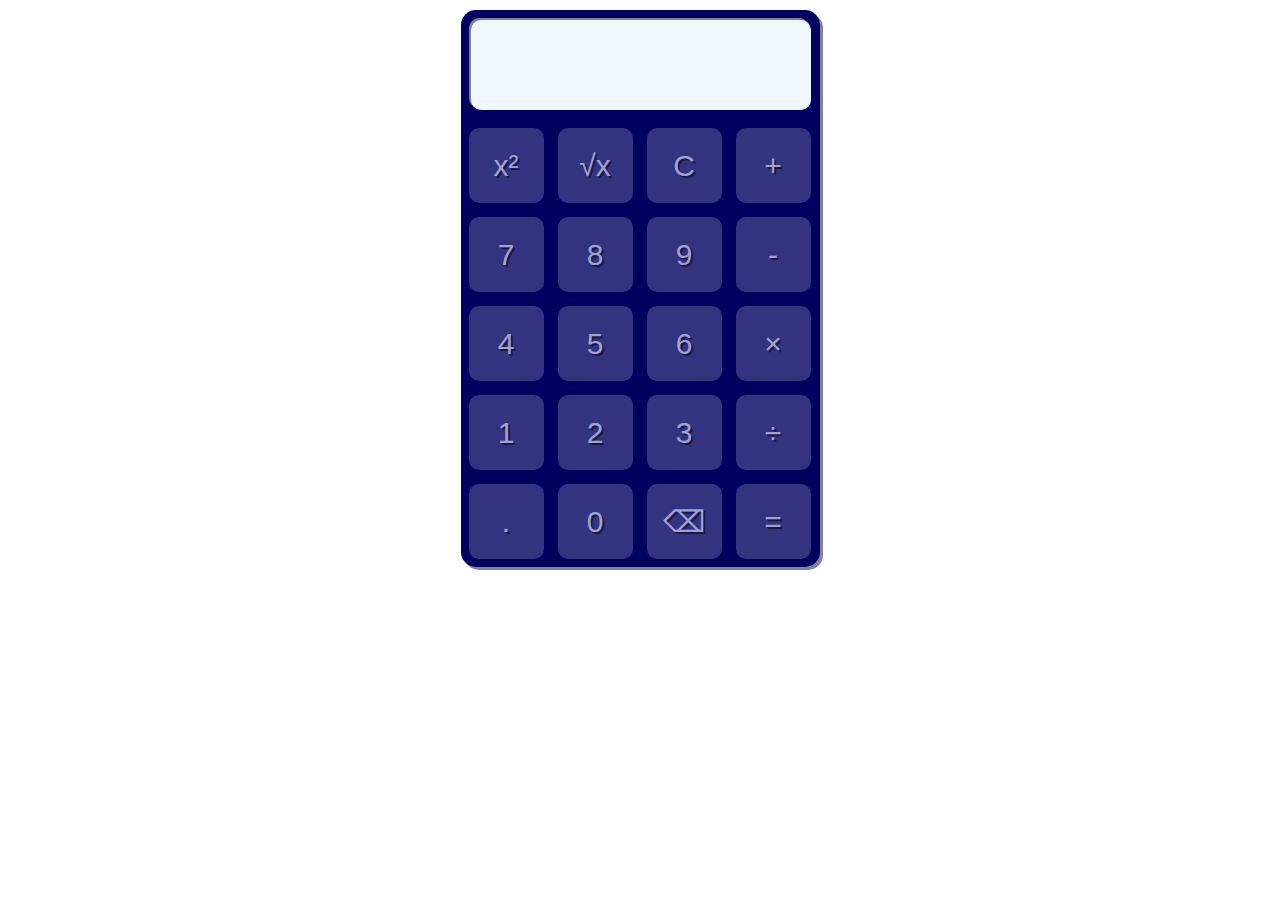
<file: Calculator/index.html>
<!--
    Copyright 2021 Matteo Galletta

    Licensed under the Apache License, Version 2.0 (the "License");
    you may not use this file except in compliance with the License.
    You may obtain a copy of the License at

        http://www.apache.org/licenses/LICENSE-2.0

    Unless required by applicable law or agreed to in writing, software
    distributed under the License is distributed on an "AS IS" BASIS,
    WITHOUT WARRANTIES OR CONDITIONS OF ANY KIND, either express or implied.
    See the License for the specific language governing permissions and
    limitations under the License.

    ------------------------------------------

    CALCULATOR made in HTML, CSS e JavaScript

    made by: Matteo Galletta
    
    version: 1.1

    GitHub Repository at
        https://github.com/MatteoGalletta/JavaScript-Calculator

    TODO:
        -Add MRC / M+ / M- buttons;
        -Add CE button;
        -Add Percentage button;
        -Add 1/x button;
        -Add Factorial;
        -Add Logarithms;
        -Add sin/cos and tan functions.
-->
<!DOCTYPE html>
<html>

<head>
    <title>made by Matteo Galletta</title>
    <link rel="stylesheet" href="style.css">
</head>

<body> <div align="center" />
    <div id="content">
        <div id="output">
            <input type="text" id="displayMini" readonly>
            <input type="text" id="display"/>
        </div>
        <div id="keypad">
            <table id="keypadTable">
                <tr id="row0" class="row">
                    <td class="column"><input type="button" id="^" class="button" value="x&sup2;" onclick="handleButton(this)" /></td>
                    <td class="column"><input type="button" id="r" class="button" value="&radic;x" onclick="handleButton(this)" /></td>
                    <td class="column"><input type="button" id="c" class="button" value="C" onclick="handleButton(this)" /></td>
                    <td class="column"><input type="button" id="+" class="button" value="+" onclick="handleButton(this)" /></td>
                </tr>
                <tr id="row1" class="row">
                    <td class="column"><input type="button" id="7" class="button" value="7" onclick="handleButton(this)" /></td>
                    <td class="column"><input type="button" id="8" class="button" value="8" onclick="handleButton(this)" /></td>
                    <td class="column"><input type="button" id="9" class="button" value="9" onclick="handleButton(this)" /></td>
                    <td class="column"><input type="button" id="-" class="button" value="-" onclick="handleButton(this)" /></td>
                </tr>
                <tr id="row2" class="row">
                    <td class="column"><input type="button" id="4" class="button" value="4" onclick="handleButton(this)" /></td>
                    <td class="column"><input type="button" id="5" class="button" value="5" onclick="handleButton(this)" /></td>
                    <td class="column"><input type="button" id="6" class="button" value="6" onclick="handleButton(this)" /></td>
                    <td class="column"><input type="button" id="×" class="button" value="&times;" onclick="handleButton(this)" /></td>
                </tr>
                <tr id="row3" class="row">
                    <td class="column"><input type="button" id="1" class="button" value="1" onclick="handleButton(this)" /></td>
                    <td class="column"><input type="button" id="2" class="button" value="2" onclick="handleButton(this)" /></td>
                    <td class="column"><input type="button" id="3" class="button" value="3" onclick="handleButton(this)" /></td>
                    <td class="column"><input type="button" id="÷" class="button" value="&divide;" onclick="handleButton(this)" /></td>
                </tr>
                <tr id="row4" class="row">
                    <td class="column"><input type="button" id="." class="button" value="." onclick="handleButton(this)" /></td>
                    <td class="column"><input type="button" id="0" class="button" value="0" onclick="handleButton(this)" /></td>
                    <td class="column"><input type="button" id="backspace" class="button" value="&#9003;" onclick="handleButton(this)" /></td>
                    <td class="column"><input type="button" id="=" class="button" value="=" onclick="handleButton(this)" /></td>
                </tr>
            </table>
        </div>
    </div>
    <script src="script.js"></script>
</body>

</html>
</file>
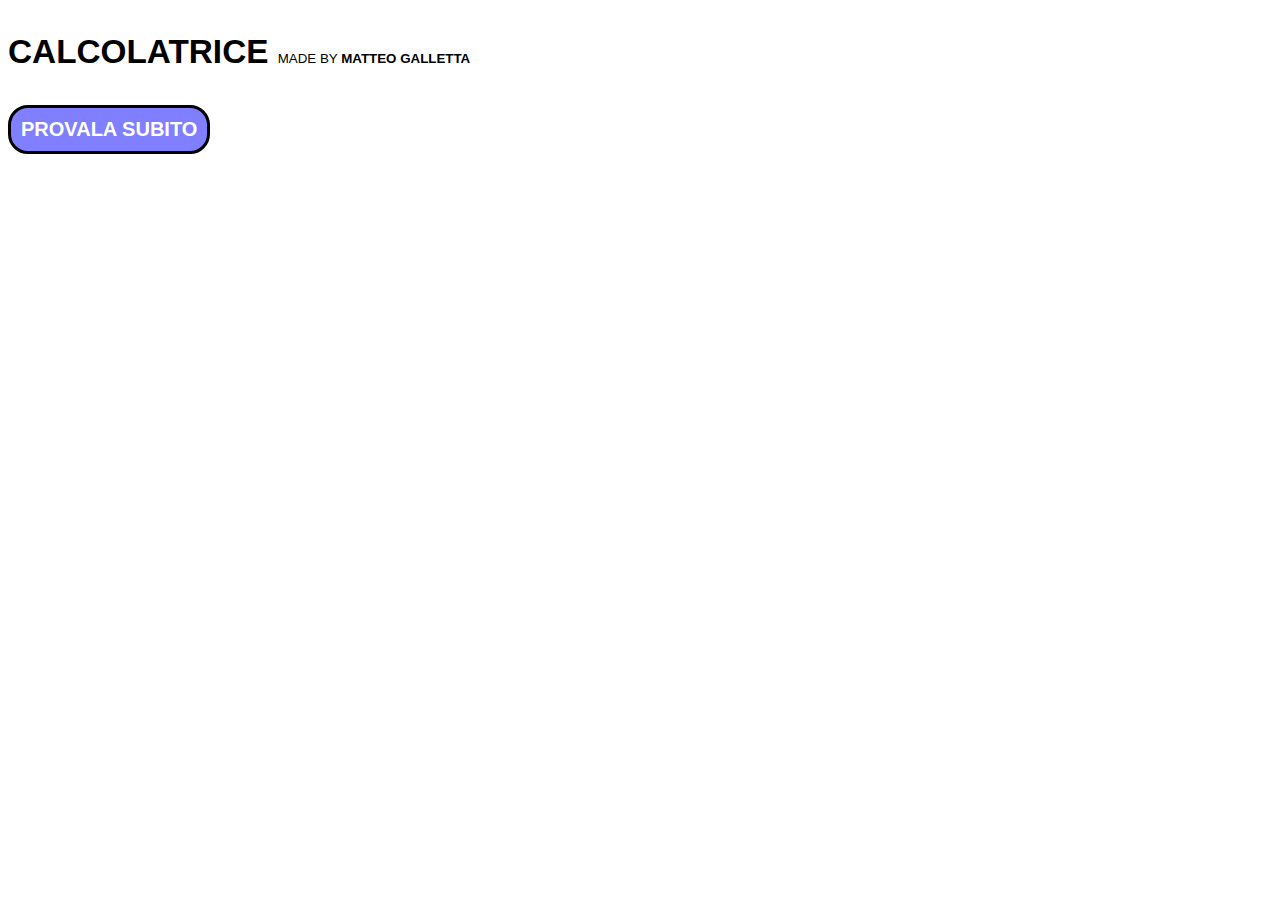
<file: Main/index.html>
<!--
    Copyright 2021 Matteo Galletta

    Licensed under the Apache License, Version 2.0 (the "License");
    you may not use this file except in compliance with the License.
    You may obtain a copy of the License at

        http://www.apache.org/licenses/LICENSE-2.0

    Unless required by applicable law or agreed to in writing, software
    distributed under the License is distributed on an "AS IS" BASIS,
    WITHOUT WARRANTIES OR CONDITIONS OF ANY KIND, either express or implied.
    See the License for the specific language governing permissions and
    limitations under the License.

    ------------------------------------------

    CALCULATOR made in HTML, CSS e JavaScript

    made by: Matteo Galletta
    
    version: 1.1

    GitHub Repository at
        https://github.com/MatteoGalletta/JavaScript-Calculator

    TODO:
        -Add MRC / M+ / M- buttons;
        -Add CE button;
        -Add Percentage button;
        -Add 1/x button;
        -Add Factorial;
        -Add Logarithms;
        -Add sin/cos and tan functions.
-->
<!DOCTYPE html>
<html>
<head>
    <title>made by Matteo Galletta</title>
    <link rel="stylesheet" href="style.css">
    <script>
        const openCalculator = () => {
            window.open("../Calculator/index.html", "blank",
                "channelmode=1," +
                "width=380,"     +
                "height=580,"    +
                "resizable=no,"  +
                "scrollbars=no," +
                "status=no,"     +
                "menubar=no,"    +
                "location=no,"   +
                "toolbar=no,"    +
                "titlebar=no"
		    );
        }
    </script>
</head>
<body>
    <div id="header">
        <p class="title">
            <strong>CALCOLATRICE</strong>
            <span class="madeby">MADE BY
                <strong>MATTEO GALLETTA</strong>
            </span>
        </p>
    </div>
    <div id="content">
        <input type="button" id="calcButton" value="PROVALA SUBITO" onclick="openCalculator()">
    </div>
    <div id="footer">

    </div>
</body>
</html>
</file>
<file: Calculator/style.css>
/*
    Copyright 2021 Matteo Galletta

    Licensed under the Apache License, Version 2.0 (the "License");
    you may not use this file except in compliance with the License.
    You may obtain a copy of the License at

        http://www.apache.org/licenses/LICENSE-2.0

    Unless required by applicable law or agreed to in writing, software
    distributed under the License is distributed on an "AS IS" BASIS,
    WITHOUT WARRANTIES OR CONDITIONS OF ANY KIND, either express or implied.
    See the License for the specific language governing permissions and
    limitations under the License.

    ------------------------------------------

    CALCULATOR made in HTML, CSS e JavaScript

    made by: Matteo Galletta
    
    version: 1.1

    GitHub Repository at
        https://github.com/MatteoGalletta/JavaScript-Calculator

    TODO:
        -Add MRC / M+ / M- buttons;
        -Add CE button;
        -Add Percentage button;
        -Add 1/x button;
        -Add Factorial;
        -Add Logarithms;
        -Add sin/cos and tan functions.
*/
body {
    width: auto;
    text-align: center;
    margin: 0; margin-top: 10px;
    padding: 0;
}
#content {
    width: 359px;
    border-radius: 15px;
    background-color: rgb(0, 0, 95);
    box-shadow: 3px 3px rgba(0, 0, 95, 0.5);
    text-align: center;
    display: grid;
}
#display, #displayMini {
    width: 340px;
    font-size: 50px;
    font-family: 'Courier New', Courier, monospace;
    text-align: right;
    outline: none;
    border: 0;
    color: rgb(0, 0, 95);
    background-color: rgba(0,0,0,0);
    text-shadow: 1px 1px rgba(0,0,0,0.2);
}
#displayMini {
    font-size: 25px;
    color: rgb(23, 23, 138);
    background-color: rgba(0,0,0,0);
}
#output {
    width: 340px;
    overflow: hidden;
    margin: 10px;
    display: block;
    border: 0;
    border-radius: 10px;
    background-color: aliceblue;
    box-shadow: -2px -2px rgba(247, 247, 247, 0.5);
}
.button {
    width: 75px;
    height: 75px;
    margin: 5px;
    font-size: 30px;
    border-radius: 10px; /* 37.5 per cerchi*/
    background-color: rgb(51,51,127);
    text-shadow: 2px 2px rgba(0, 0, 0, 0.5);
    color: rgb(161, 161, 214);
    border: 0;
    outline: none;
    font-family: 'Franklin Gothic Medium', 'Arial Narrow', Arial, sans-serif;
}
.button:hover, .button:focus {
    background-color: rgb(87, 87, 148);
    box-shadow: 1px 1px rgba(255,255,255,0.5);
}
</file>
<file: Main/style.css>
p.title {
    font-size: 25pt;
    font-family: 'Trebuchet MS', 'Lucida Sans Unicode', 'Lucida Grande', 'Lucida Sans', Arial, sans-serif
}
span.madeby {
    font-size: 10pt;
}

input[type="button"]#calcButton {
    font-size: 20px;
    font-weight: bold;
    font-family: 'Gill Sans', 'Gill Sans MT', Calibri, 'Trebuchet MS', sans-serif;
    color: white;
    border-radius: 20px;
    border: 3px solid black;
    background-color: rgb(0, 0, 255, 0.5);
    padding: 10px;
    outline: none;
}

input[type="button"]#calcButton:hover {
    background-color: rgb(0, 0, 255, 0.7);
    border-color: darkblue;
    cursor: pointer;
}
</file>
